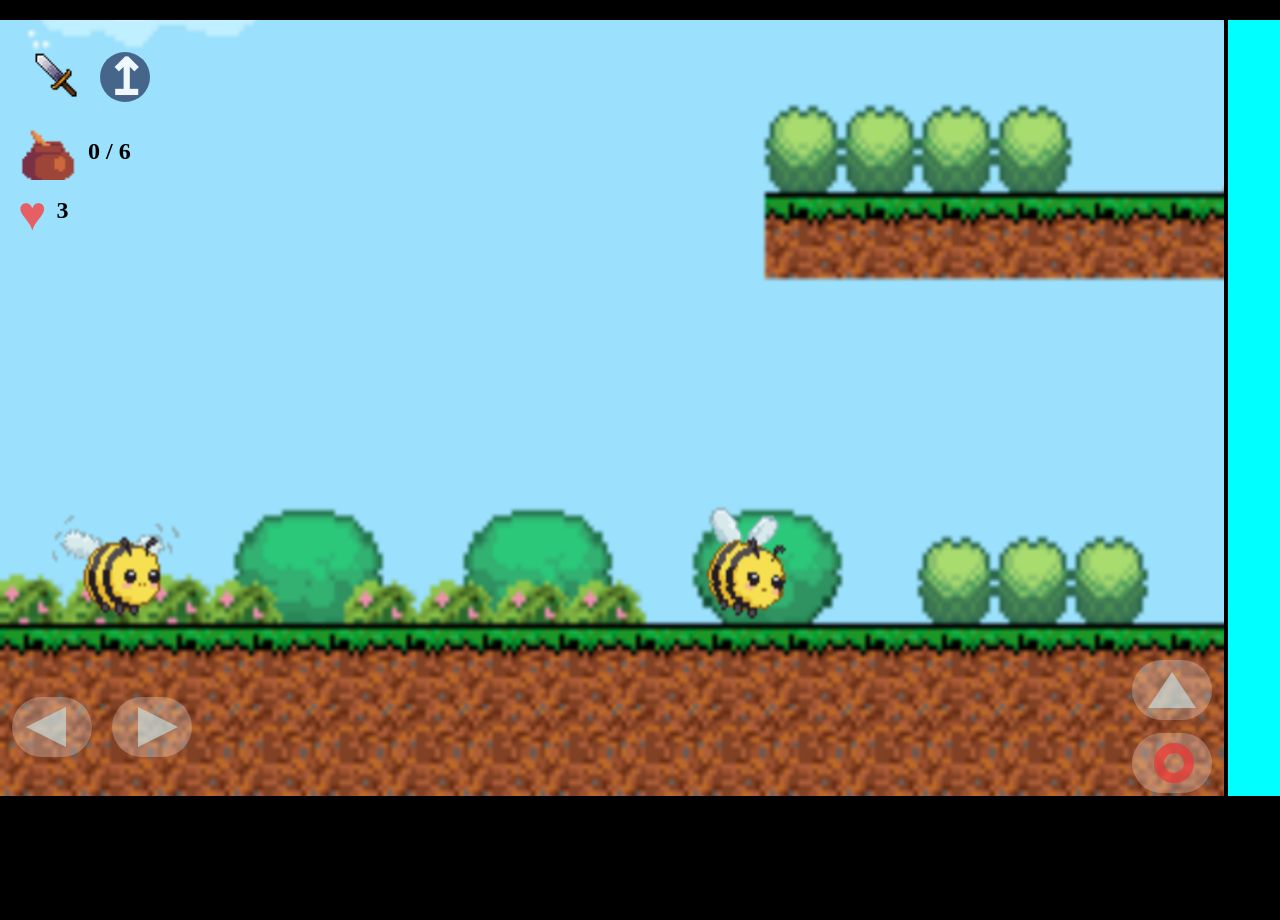
<file: index.html>
<!DOCTYPE html>
<html lang="vi">

<head>
    <title>Template</title>
    <meta http-equiv="Content-Type" content="text/html;">
    <meta name="viewport" content="width=device-width, initial-scale=1.0">
    <link rel="preconnect" href="https://fonts.googleapis.com">
    <link rel="preconnect" href="https://fonts.gstatic.com" crossorigin>
    <!-- <link href="https://fonts.googleapis.com/css2?family=Imperial+Script&family=Lavishly+Yours&display=swap" rel="stylesheet"> -->
    <style>
        html,
        body {
            margin: 0;
            padding: 0;
            width: 100%;
            height: 100%;
        }

        body {
            background-color: black;
            font-family: "Imperial Script", cursive;
            font-weight: 400;
            font-style: normal;
            width: 100vw;
        }
    </style>
    <link rel="stylesheet" type="text/css" href="./css/index.css">
</head>

<body>
    <!--<img id="cooldown" src="./images/sword.png" alt="cooldown">-->
    <div class="main">
        <div id="cooldown"></div>
        <div class="box">
            <div class="flex-row point">
                <div class="box-img">
                    <img src="./images/honey_1.png" alt="honey" class="point-img">
                </div>
                <div id="goal" class="text-point"></div>
            </div>
            <div class="flex-row point">
                <div class="box-img">
                    <div class="hearth-img">&hearts;</div>
                </div>
                <div id="hearth" class="text-point"></div>
            </div>
        </div>
        <div id="cooldown-mask"></div>
        <div id="height-rule"></div>
        <div class="control">

            <div class="control-left flex-row">
                <div>
                    <button id="btn-left" class="my-btn">
                        <div class="triangle triangle-left"></div>
                    </button>
                </div>

                <div>
                    <button id="btn-right" class="my-btn">
                        <div class="triangle triangle-right"></div>
                    </button>
                </div>
            </div>
            <div class="control-right">
                <div>
                    <button id="btn-jump" class="my-btn">
                        <div class="triangle triangle-up"></div>
                    </button>
                </div>

                <div>
                    <button id="btn-shoot" class="my-btn">
                        <div class="circle"></div>
                    </button>
                </div>
            </div>

        </div>
        <canvas style="width:1224px; height: 776px;"></canvas>
        <div class="right-board"></div>
    </div>
    <script src="./js/utils.js"></script>
    <script src="./js/classes/Sprite.js"></script>
    <script src="./js/classes/Player.js"></script>
    <script src="./js/classes/Enemy.js"></script>
    <script src="./js/classes/Fire.js"></script>
    <script src="./js/classes/CollisionBlock.js"></script>
    <script src="./js/classes/HoneyBlock.js"></script>
    <script src="./js/data/collisions.js"></script>
    <script src="./js/index.js"></script>
</body>

</html>
</file>
<file: css/index.css>
.flex-row {
    display: flex;
    flex-direction: row;
}

.flex-column {
    display: flex;
    flex-direction: column;
}

.main {
    position: relative;
    margin: 20px 0 0 0;
    /*border: 8px solid #6184c5;*/
    /*border-radius: 6px;*/
    /*padding: 4px;*/
    width: 100vw;
    display: flex;
}

.right-board {
    flex: 1;
    background-color: aqua;
    border-left: 4px solid;
}

#cooldown {
    height: 48px;
    width: 48px;
    position: absolute;
    top: 32px;
    left: 32px;
    /*border-radius: 24px;*/
    opacity: 1;
    background: url("../images/sword.png") no-repeat;
    background-size: contain;
}

#cooldown-mask {
    height: 60px;
    width: 60px;
    position: absolute;
    top: 18px;
    left: 18px;
    border-radius: 38px;
    border: 8px solid #c22222;
    /*background-color: rgba(229, 45, 45, 0.58);*/
    transform: rotate(-45deg);
    opacity: 2;
}

#cooldown-mask::after {
    content: '';
    position: absolute;
    width: 60px;
    height: 8px;
    background-color: #c22222;
    top: 26px;
}

#height-rule {
    position: absolute;
    top: 32px;
    left: 100px;
    font-size: 50px;
    line-height: 46px;
    font-weight: 900;
    transform: rotateZ(90deg);
    text-align: center;
    width: 50px;
    height: 50px;
    border-radius: 25px;
    background-color: rgba(40, 61, 101, 0.75);
    color: aliceblue;
}


.box {
    position: absolute;
    top: 100px;
    left: 18px;
    align-items: center;
    gap: 10px;
}

.box-img {
    height: 60px;
    overflow: hidden;
}

.point {
    /* position: absolute;
    top: 100px;
    left: 18px; */
    align-items: center;
    gap: 10px;
}

.point-img {
    width: 60px;
    height: 60px;
    margin-bottom: 16px;
}

.hearth-img {
    height: 60px;
    line-height: 68px;
    font-size: 48px;
    color: #f93f3f;
    opacity: 0.8;
    /* width: 60px;
    height: 60px; */
    /* margin-top: 2px; */
}

.text-point {
    font-size: 24px;
    font-weight: 900;
}

#goal {
    height: 24px;
}

#hearth {
    height: 60px;
    line-height: 60px;
}

.hidden {
    display: none;
}

.control {
    max-width: 1224px;
    position: absolute;
    bottom: 0;
    left: 0;
    right: 0;
    display: flex;
    justify-content: space-between;
    align-items: center;
}

.control-left {
    margin-left: 12px;
}
 .control-right {
    margin-right: 12px;
}

.my-btn {
    border: none;
    height: 60px;
    width: 80px;
    background-color: rgba(255, 255, 255, 0.25);
    border-radius: 30px;
    font-size: 20px;
    user-select: none;
}

.control-left {
    gap: 20px;
}

.control-right {
    display: flex;
    flex-direction: column;
    gap: 10px;
    right: 0;
}

.triangle {
    width: 0;
    height: 0;
}

.circle {
    margin-left: 16px;
    height: 20px;
    width: 20px;
    border-radius: 20px;
    border: 10px solid rgba(242, 48, 48, 0.65);
}

.triangle-left {
    margin-left: 8px;
    border-right: 40px solid rgba(200, 225, 225, 0.65);
    border-top: 20px solid transparent;
    border-bottom: 20px solid transparent;

}

.triangle-right {
    margin-left: 20px;
    border-left: 40px solid rgba(200, 225, 225, 0.65);
    border-top: 20px solid transparent;
    border-bottom: 20px solid transparent;
}

.triangle-up {
    margin-left: 10px;
    border-bottom: 36px solid rgba(200, 225, 225, 0.65);
    border-left: 24px solid transparent;
    border-right: 24px solid transparent;
}
</file>
